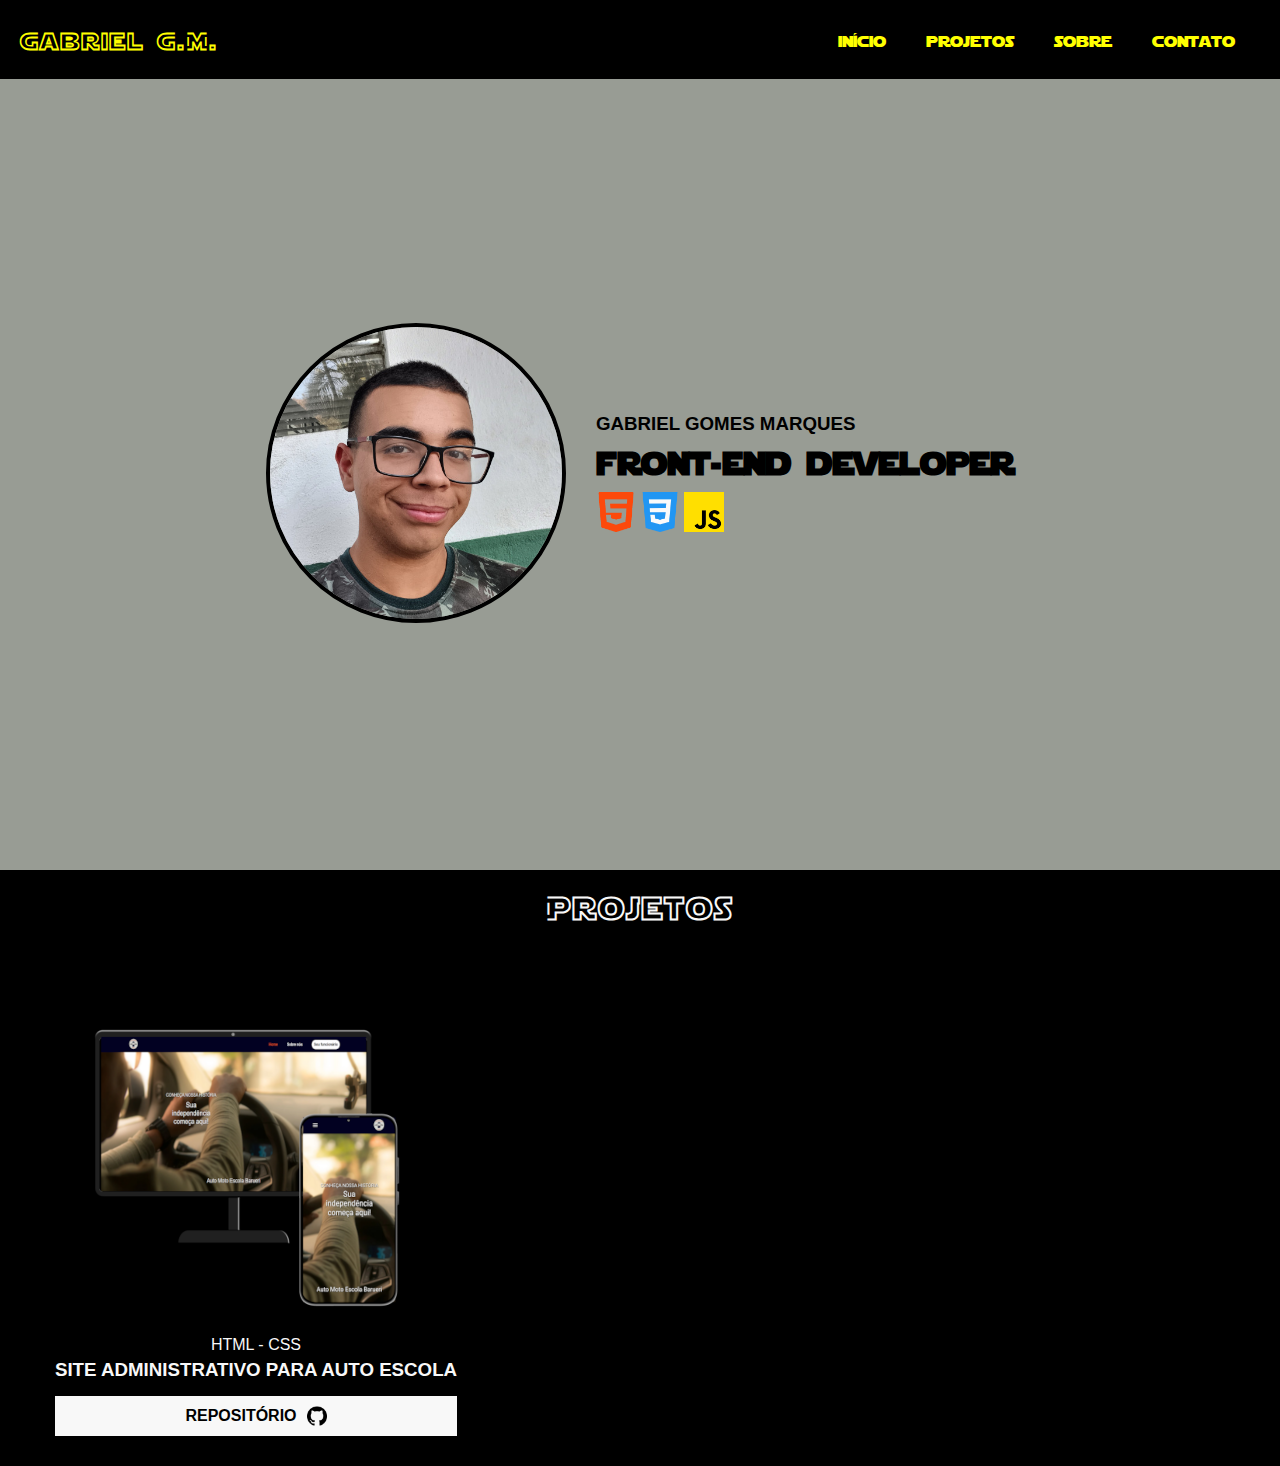
<file: index/index.html>
<!DOCTYPE html>
<html lang="pt-br">
<head>
    <meta charset="UTF-8">
    <meta name="viewport" content="width=device-width, initial-scale=1.0">
    <link rel="shortcut icon" href="../images/Joystick.ico" type="image/x-icon">
    <link rel="stylesheet" href="index.css">
    <link rel="stylesheet" href="media-query.css" media="screen">
    <title>Gabriel G.M. - Portfólio</title>
</head>
<body>
    <header class="navigation-bar">
        <div class="logo">
            <h2>
                <a href="index.html">Gabriel G.M.</a>
            </h2>
        </div>
        <ul class="navigation-buttons">
            <li>
                <a href="index.html">início</a>
            </li>
            <li>
                <a href="#">projetos</a>
            </li>
            <li>
                <a href="#">sobre</a>
            </li>
            <li>
                <a href="#">contato</a>
            </li>
        </ul>
    </header>
    <main>
        <section class="introduction">
            <div class="background-foto">
                <img src="../images/foto.jpg" alt="foto" class="foto">
            </div>
            <div class="text-name">
                <h3>
                    gabriel gomes marques
                </h3>
                <h1>
                    front-end developer
                </h1>
                <img src="../images/html-img.png" alt="HTML" class="img-linguagens">
                <img src="../images/css-img.png" alt="CSS" class="img-linguagens">
                <img src="../images/js-img.png" alt="JavaScript" class="img-linguagens">
            </div>
        </section>
        <section class="project">
            <h1>Projetos</h1>
            <div class="project-container">
                <div class="projeto-auto-escola">
                    <a href="https://gabriel740g.github.io/Auto-Moto-Escola/home/index.html" target="_blank">
                        <img src="../images/img-webemobile.png" alt="mobileeweb" class="img-mobileeweb">
                    </a>
                    <div class="description">
                        <p>HTML - CSS</p>
                        <h3>site administrativo para auto escola</h3>
                        <a href="https://github.com/Gabriel740G/Auto-Moto-Escola" class="button-repository" target="_blank">
                            Repositório
                            <img src="../images/github.ico" alt="github" class="github-ico">
                        </a>
                    </div>
                </div>
            </div>
        </section>
    </main>
</body>
</html>
</file>
<file: index/index.css>
@charset "UTF-8";

@font-face {
    font-family: 'Star-jhol';
    src: url('../fonts/Starjhol.ttf') format('truetype');
    font-weight: normal;
    font-style: normal;
}

@font-face {
    font-family: 'Star-jedi';
    src: url('../fonts/Starjedi.ttf') format('truetype');
    font-weight: normal;
    font-style: normal;
}

:root {
    --federal-blue: #989C94;
    --seasalt: #F8F8F8;
    --black: #000;
    --yellow: #FFFF00;
}

* {
    padding: 0;
    margin: 0;
    box-sizing: border-box;
}

.navigation-bar {
    background-color: var(--black);
    font-family: Arial, Helvetica, sans-serif;
    display: flex;
    justify-content: space-between;
    align-items: center;
    padding: 20px;
}

.logo > h2 {
     font-family: 'Star-jhol';
     letter-spacing: 2px;
}

.logo > h2 > a, .navigation-buttons > li > a {
    text-decoration: none;
    color: var(--yellow);
}

.navigation-bar > .navigation-buttons {
    display: flex;
    gap: 40px;
    margin-right: 25px;
}

.navigation-bar > .navigation-buttons > li {
    list-style-type: none;
}

.navigation-buttons > li > a {
    font-family: 'Star-jedi';
}

.logo > h2 > a:hover, .navigation-buttons > li > a:hover {
    color: var(--seasalt);
    transition: 0.3s;
}

.introduction {
    background-color: var(--federal-blue);
    display: flex;
    justify-content: center;
    align-items: center;
    gap: 30px;
    height: 87.9vh;
}

.introduction > .background-foto > .foto {
    width: 300px;
    height: 300px;
    border-radius: 50%;
    border: 4px solid var(--black);
}

.introduction > .text-name > h3 {
    font-family: Arial, Helvetica, sans-serif;
    text-transform: uppercase;
}

.introduction > .text-name > h1 {
    font-family: "Star-jedi", Times;
}

.introduction > .text-name > .img-linguagens {
    width: 40px;
    margin-top: 5px;
}

.project {
    background-color: var(--black);
    color: var(--seasalt);
}

.project > h1 {
    font-family: 'Star-jhol', Times;
    letter-spacing: 2px;
    text-align: center;
    padding: 10px;
}

.projeto-auto-escola {
    display: flex;
    flex-direction: column;
    justify-content: center;
    align-items: center;
    font-family: Arial, Helvetica, sans-serif;
    width: 40%;
    padding: 10px;
}

.projeto-auto-escola > a > .img-mobileeweb:hover {
    filter: drop-shadow(0px 2px 12px var(--seasalt));
    transition: 0.3s;
}

.projeto-auto-escola > .description {
    text-align: center;
    text-transform: uppercase;
    transform: translateY(-20px);
}

.projeto-auto-escola > .description > p{
    margin-bottom: 5px;
}

.button-repository {
    display: flex;
    align-items: center;
    justify-content: center;
    gap: 10px;
    background-color: var(--seasalt);
    padding: 10px;
    text-decoration: none;
    color: var(--black);
    font-weight: bold;
    margin-top: 15px;
}

.button-repository > .github-ico {
    height: 20px;
}

.about > .welcome-text {
    text-align: center;
    font-family: 'Star-jedi', Arial, Helvetica, sans-serif;
    width: 50%;
}
</file>
<file: index/media-query.css>
@charset "UTF-8";
</file>
